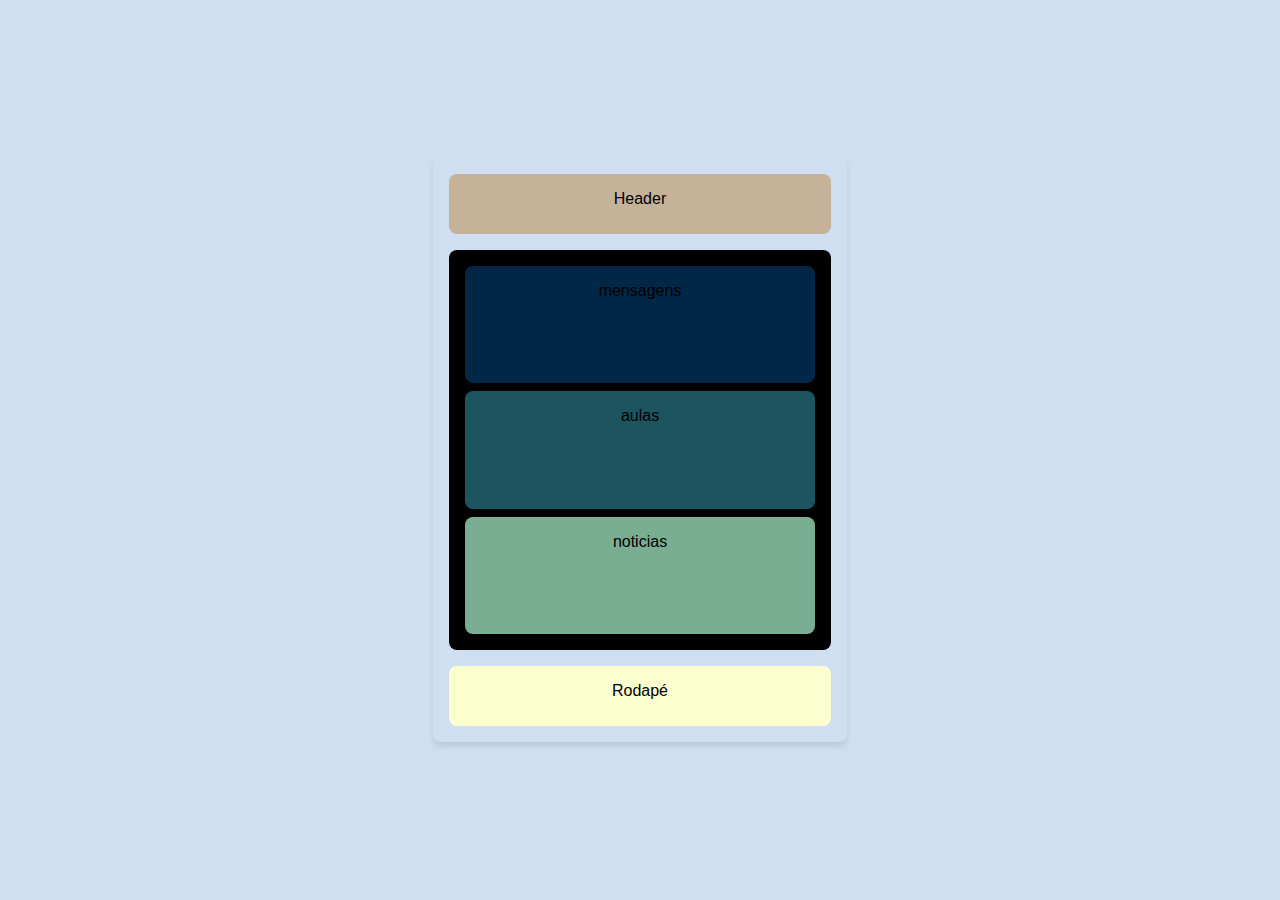
<file: Exericio 2/index.html>
<!DOCTYPE html>
<html lang="pt-BR">
<head>
    <meta charset="UTF-8">
    <meta name="viewport" content="width=device-width, initial-scale=1.0">
    <title>Projeto S05</title>
    <!-- Link para o arquivo CSS -->
    <link rel="stylesheet" href="style.css">
</head>
<body>
    <div class="container">
        <div class="header">Header</div>
        <div class="content">
            <div class="header2">mensagens</div>
            <div class="content2">aulas</div>
            <div class="footer2">noticias</div>   
        </div>
        <div class="footer">Rodapé</div>
    </div>
</body>
</html>
</file>
<file: Exericio 2/style.css>
* {
    margin: 0;
    padding: 0;
    box-sizing: border-box;
}

body {
    font-family: Arial, sans-serif;
    background-color: #cddff1;
    display: flex;
    justify-content: center;
    align-items: center;
    min-height: 100vh;
    padding: 16px;
}

.container {
    width: 100%;
    max-width: 414px;
    background: #f6cacd(0 42% 0%);
    display: grid;
    grid-template-rows: 60px auto 60px;
    gap: 16px;
    padding: 16px;
    border-radius: 8px;
    box-shadow: 0 4px 6px rgba(0, 0, 0, 0.1);
}

.header {
    background: #c6b299;
    padding: 16px;
    border-radius: 8px;
}

.content {
    background: #000000;
    padding: 16px;
    border-radius: 8px;
}

.header2 {
    background: #002746;
    padding: 16px;
    border-radius: 8px;
}

.content2 {
    background: #1c5560;
    padding: 16px;
    border-radius: 8px;
}

.footer2 {
    background: #79ae92;
    padding: 16px;
    border-radius: 8px;
}



.footer {
    background: #fbffcd;
    padding: 16px;
    border-radius: 8px;
}




.header, .content, .footer { text-align: center; }

.content {
    display: grid;
    grid-template-rows: repeat(3, 1fr);
    gap: 8px;
    height: 400px;
}
</file>
